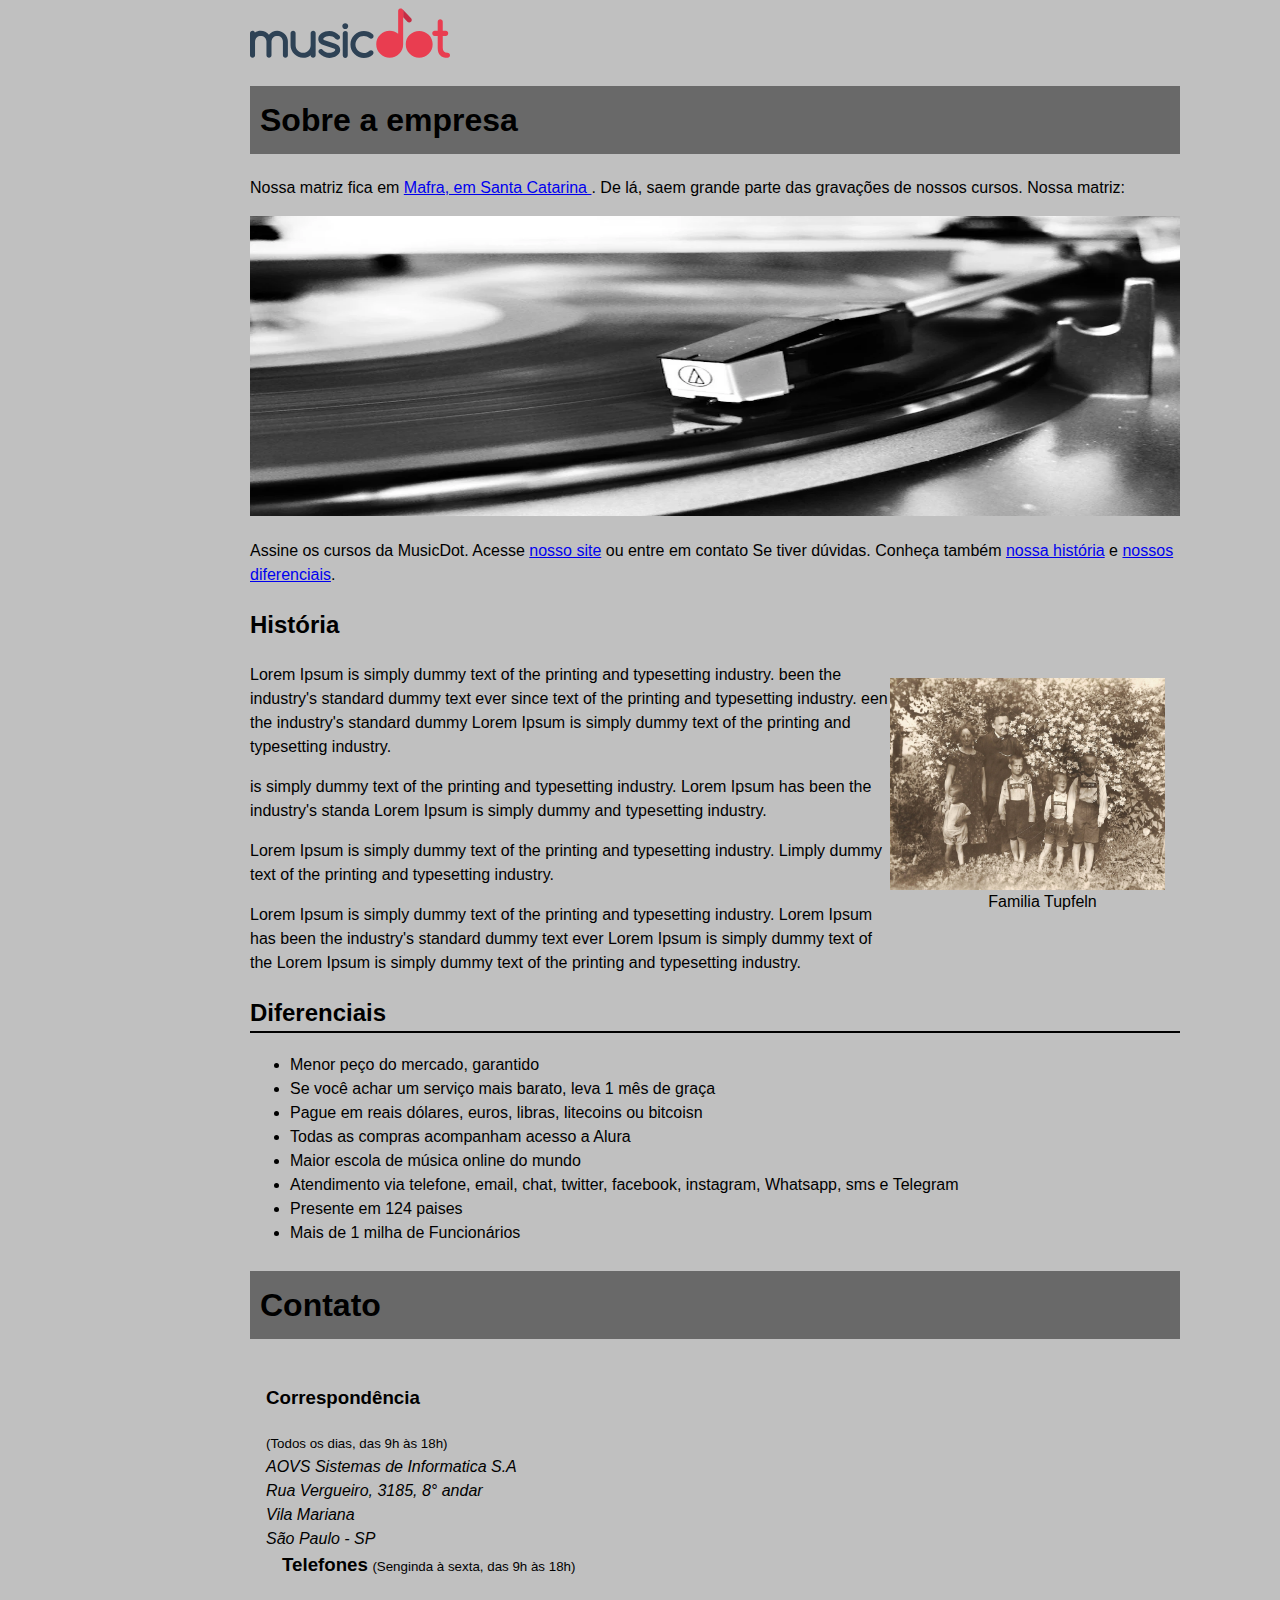
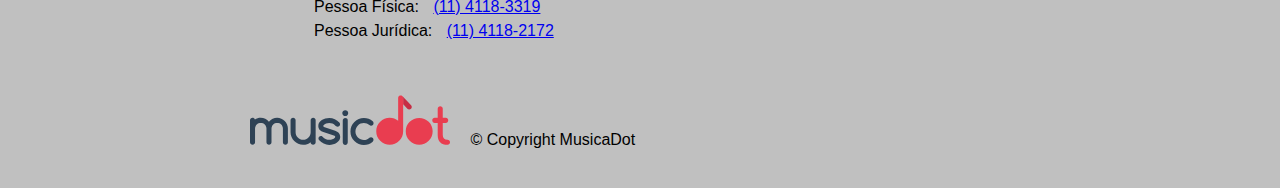
<file: sobre.html>
<!DOCTYPE html>
<html lang="pt-BR">
    <head>
        <meta charset="UTF-8">
        <meta name="viewport" content="width=device-width">
        <title>
            MusicDot | Sobre a empresa
        </title>
        <link rel="stylesheet" href="CSS/sobre.css">
        <link href="img/favicon.ico" rel="icon">
    </head>

    <body>
        <img src="img/logo.svg" alt="Logo da MusicDot">
        
        <h1 class="titulo">Sobre a empresa</h1>
        <p>
            Nossa	matriz	fica	em	<a	href="https://maps.google.com.br/?q=190,GabrielDequech,Mafra,SC">
            Mafra,	em	Santa	Catarina	</a>.	De	lá,	saem	grande	parte	das	gravações	de	nossos	cursos.	Nossa	matriz:
                
        </p>

        <figure class="matriz-musicdot">
            <img src="img/capa2.webp" width="100" height="300" alt="Matriz MusicDot" class="matriz-musicdot">
            
        </figure>

        <p>
            Assine	os	cursos	da	MusicDot. Acesse <a	href="index.html"> nosso site</a> ou entre em contato
            Se	tiver	dúvidas. Conheça também	<a href="#historia">nossa história</a> e <a href="#dife
            renciais">nossos diferenciais</a>.
        </p>

        <h2 id="historia">História</h2>

        <figure class="familia-tupfeln">
            <img src="img/familia-tupfeln.jpg" alt="Foto da familia-tupfeln" class="familia-tupfeln">
            <figcaption>Familia Tupfeln</figcaption>
        </figure>

        <p>
            Lorem Ipsum is simply dummy text of the printing and typesetting industry. 
            been the industry's standard dummy text ever since
            text of the printing and typesetting industry. 
            een the industry's standard dummy 
            Lorem Ipsum is simply dummy text of the printing and typesetting industry. 
        </p>

        <p>
            is simply dummy text of the printing and typesetting industry. 
            Lorem Ipsum has been the industry's standa
            Lorem Ipsum is simply dummy and typesetting industry.   
        </p>

        <p>
            Lorem Ipsum is simply dummy text of the printing and typesetting industry. 
            Limply dummy text of the printing and typesetting industry. 
        </p>

        <p>
            Lorem Ipsum is simply dummy text of the printing and typesetting industry. 
            Lorem Ipsum has been the industry's standard dummy text ever 
            Lorem Ipsum is simply dummy text of the 
            Lorem Ipsum is simply dummy text of the printing and typesetting industry. 
        </p>

        <h2 id="diferenciais" class="subtitulo">Diferenciais</h2>

        <ul>
            <li>Menor peço do mercado, garantido</li>
            <li>Se você achar um serviço mais barato, leva 1 mês de graça</li>
            <li>Pague em reais dólares, euros, libras, litecoins ou bitcoisn</li>
            <li>Todas as compras acompanham acesso a Alura</li>
            <li>Maior escola de música online do mundo</li>
            <li>Atendimento via telefone, email, chat, twitter, facebook, instagram, Whatsapp, sms e Telegram</li>
            <li>Presente em 124 paises</li>
            <li>Mais de 1 milha de Funcionários</li>
        </ul>

        <h2 class="titulo">Contato</h2>

        <div class="contato_secao">

            <h3>Correspondência</h3>
            <small>(Todos os dias, das 9h às 18h)</small>

            <address>
                AOVS Sistemas de Informatica S.A
                <br>
                Rua Vergueiro, 3185, 8° andar
                <br>
                Vila Mariana
                <br>
                São Paulo - SP
            </address>
        </div>

        <div id="contato" class="contato_secao-contato contato_secao-telefone">
            <h3 class="contato_subtitulo">Telefones</h3>
            <small>(Senginda à sexta, das 9h às 18h)</small>

            <dl class="contato_info">
                <div>
                    <dt class="contato_info-titulo">Pessoa Física: </dt>
                    <dd class="contato_info-descricao"> <a href="tel://114118-3319">(11) 4118-3319</a></dd>
                </div>
                
                <div>
                    <dt class="contato_info-titulo"> Pessoa Jurídica: </dt>
                    <dd class="contato_info-descricao"><a href="tel://114118-2172">(11) 4118-2172</a></dd>
                </div> 
            </dl>
        </div>

        <footer class="rodape">
            <img src="img/logo.svg" alt="Logo da MusicDot" class="rodape_logo">
            <p class="rodape_copyright">&copy; Copyright MusicaDot</p>
        </footer>

    </body>
</html>
</file>
<file: CSS/sobre.css>
body {
    width: auto;
    max-width: 940px;
    margin-left: 250px;
    margin-left: 250px;
    margin-right: 100px;
	background-color: silver;

    font-size: 16px;
    line-height: 1.5;
    font-family: "Helvetica", "Lucida Grande", sans-serif;
    color: black;
}

.titulo {
    padding: 10px;
    font-size: 32px;
    background-color: #696969	;
}

.subtitulo {
    border-bottom: 2px solid black;
}

figure {
    max-width: 100%;
    box-sizing: border-box;
    margin: 0px;
    padding: 15px;
    text-align: center;
    background-color: silver;
    border: 0px solid lightgrey;
}

figcaption {
    margin-top: 0px;
}

.matriz-musicdot {
    width: 100px 50px 0px;
    margin: 0;
    padding: 0;
	padding-bottom: 0px;
    
}

.familia-tupfeln {
    width: 275px;
    float: right;
    margin-left: 10px;
}

figure img {
    width: 100%;
}

.contato_subtitulo {
    display: inline;
}

.contato_secao {
    display: inline-block;
    vertical-align: top;
    margin-left: 16px;
}

.contato_secao-telefone {
    margin-left: 32px;
}

.contato_info {
    margin: 16px 0 24px;
    padding-left: 32px;
}

.contato_info-titulo, .contato_info-descricao {
    display: inline;
}

.contato_info-descricao {
    margin-left: 10px;
}

.rodape {
    padding: 1.75em 0;
    font-size: 1.1rem 0;
}

.rodape-logo {
    width: 6em;
}

.rodape_copyright {
    display: inline;
    margin-left: 1em;
}

@media (max-width: 850px) {
    .contato_secao {
        display: block;
        margin-left: 1em;
    }
}

@media (max-width: 622px) {
    .familia-tupfeln {
        float: none;
        margin: 0 auto;
    }
}

@media (max-width: 446px) {
    .contato_subtitulo {
        display: block;
        margin-bottom: 0;
    }
    .contato_info {
        padding-left: 5px;
        font-size: .92em;
        border-left: 2px solid lightgray;
    }

    .rodape {
        font-size: .92em;
    }
}

@media (max-width: 342px) {
    .contato_info-descricao {
        display: block;
        margin-left: 1em;
    }
}
</file>
